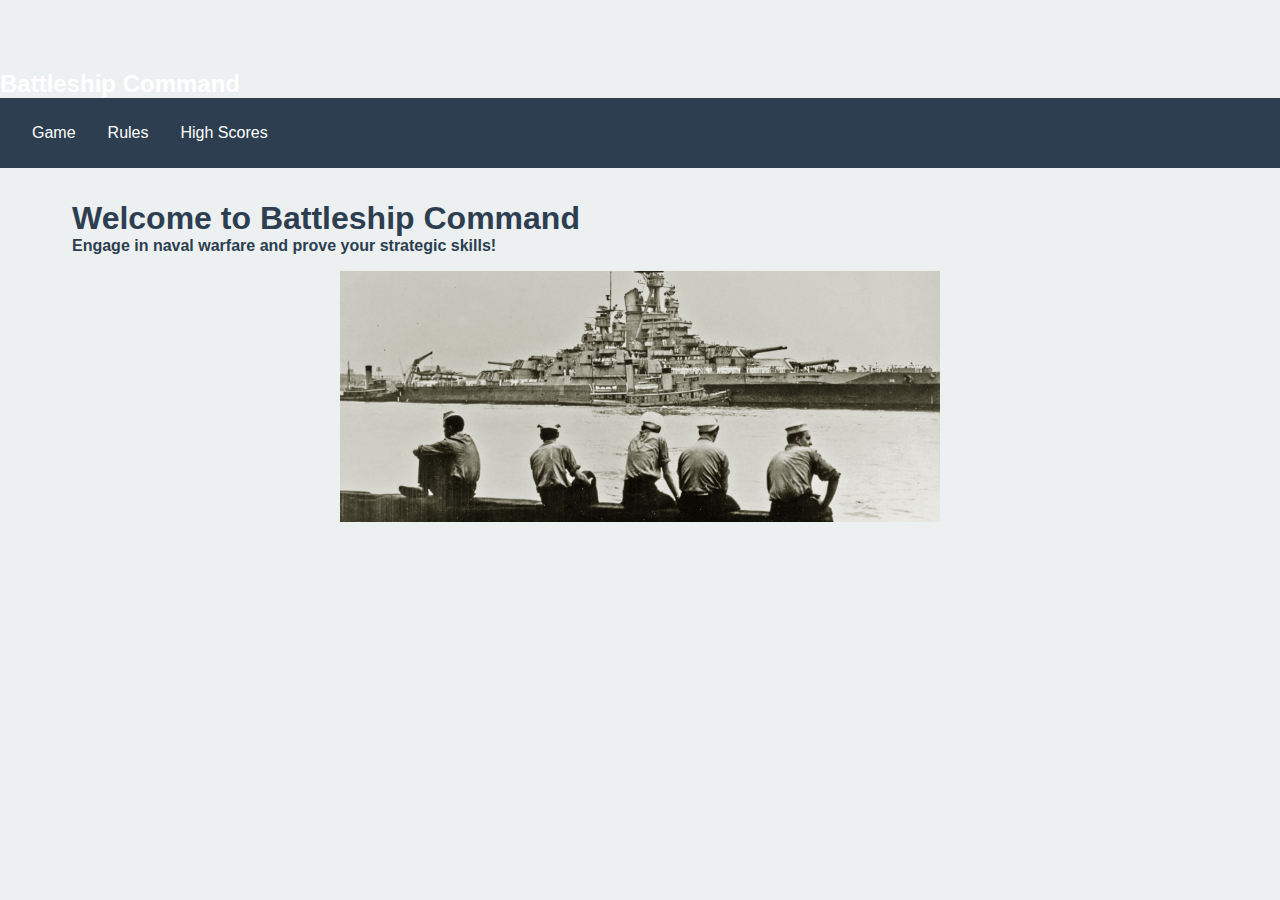
<file: index.html>
<!DOCTYPE html>
<html lang="en">
<head>
    <meta charset="UTF-8">
    <meta name="viewport" content="width=device-width, initial-scale=1.0">
    <title>Battleship Command</title>
    <link rel="stylesheet" href="/css/style.css">
    <link rel="stylesheet" href="https://cdnjs.cloudflare.com/ajax/libs/font-awesome/6.0.0/css/all.min.css">
</head>
<body>
    <div class="nav-title">Battleship Command</div>
    <nav class="navbar">
        <ul class="nav-list">
            <li class="nav-item"><a href="game/index.html">Game</a></li>
            <li class="nav-item"><a href="rules/index.html">Rules</a></li>
            <li class="nav-item"><a href="highscores/index.html">High Scores</a></li>
        </ul>
    </nav>

    <main class="container">
        <h1>Welcome to Battleship Command</h1>
        <h4>Engage in naval warfare and prove your strategic skills!</h4>
        <div class="hero">
            <img src="battleship.jpg" alt="Battleship Game Art">
        </div>
    </main>
</body>
</html>
</file>
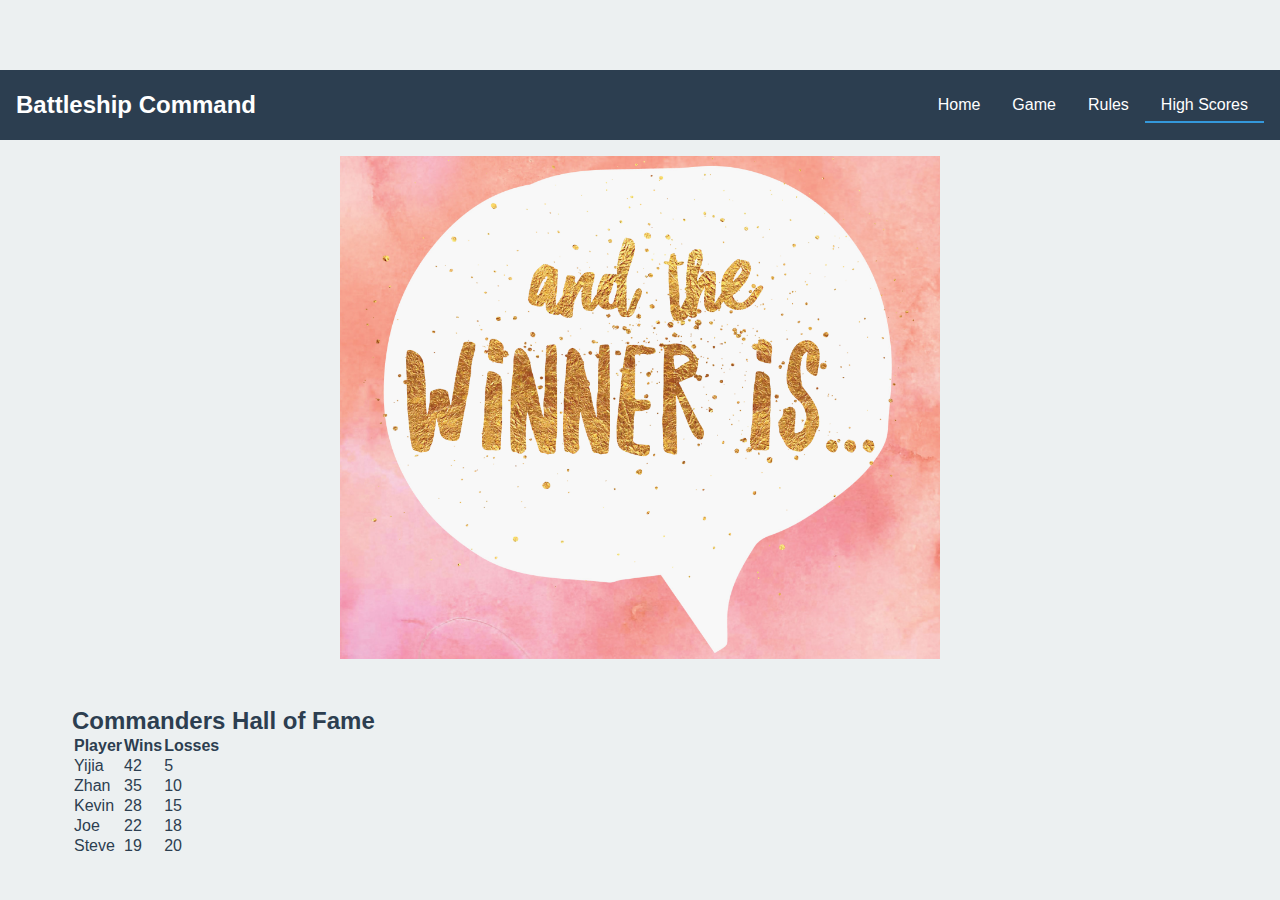
<file: highscores/index.html>
<!DOCTYPE html>
<html lang="en">
<head>
    <meta charset="UTF-8">
    <meta name="viewport" content="width=device-width, initial-scale=1.0">
    <title>High Scores - Battleship</title>
    <link rel="stylesheet" href="/css/style.css">
</head>

<body>
    <nav class="navbar">
        <div class="nav-title">Battleship Command</div>
        <ul class="nav-list">
            <li class="nav-item"><a href="../index.html">Home</a></li>
            <li class="nav-item"><a href="../game/index.html">Game</a></li>
            <li class="nav-item"><a href="../rules/index.html">Rules</a></li>
            <li class="nav-item"><a href="index.html" class="active">High Scores</a></li>
        </ul>
    </nav>

    <div class="hero">
        <img src="Winner.jpg" alt="The Winner is:" width="400">
    </div>

    <main class="scores-container">
        <h2>Commanders Hall of Fame</h2>
        <table class="scores-table">
            <thead>
                <tr>
                    <th>Player</th>
                    <th>Wins</th>
                    <th>Losses</th>
                </tr>
            </thead>
            <tbody>
                <tr>
                    <td>Yijia</td>
                    <td>42</td>
                    <td>5</td>
                </tr>
                <tr>
                    <td>Zhan</td>
                    <td>35</td>
                    <td>10</td>
                </tr>
                <tr>
                    <td>Kevin</td>
                    <td>28</td>
                    <td>15</td>
                </tr>
                <tr>
                    <td>Joe</td>
                    <td>22</td>
                    <td>18</td>
                </tr>
                <tr>
                    <td>Steve</td>
                    <td>19</td>
                    <td>20</td>
                </tr>
            </tbody>
        </table>
    </main>
</body>
</html>
</file>
<file: css/style.css>
:root {
    --primary-color: #2c3e50;
    --secondary-color: #3498db;
    --background-color: #ecf0f1;
    --text-color: #2c3e50;
    --nav-height: 70px;
}

* {
    margin: 0;
    padding: 0;
    box-sizing: border-box;
}

body {
    font-family: 'Roboto', sans-serif;
    background-color: var(--background-color);
    color: var(--text-color);
    padding-top: var(--nav-height);
}

.navbar {
    position: sticky;
    top: 0;
    width: 100%;
    height: var(--nav-height);
    background-color: var(--primary-color);
    display: flex;
    align-items: center;
    justify-content: space-between;
    padding: 0.5rem 1rem;
    z-index: 1000;
}

.nav-list {
    display: flex;
    list-style: none;
}

.nav-item a {
    color: white;
    text-decoration: none;
    padding: 0.5rem 1rem;
    font-size: 1rem;
    transition: background-color 0.3s ease;
}

.nav-item a:hover {
    background-color: var(--secondary-color);
    border-radius: 4px;
}

.nav-title {
    font-size: 1.5rem;
    color: white;
    font-weight: bold;
    margin-right: auto; /* Pushes other items to the right */
}
.nav-item a.active {
    border-bottom: 2px solid var(--secondary-color);
}

.container, .rules-container, .scores-container, .game-container {
    padding: 2rem;
    max-width: 1200px;
    margin: 0 auto;
}

.hero img {
    width: 100%;
    max-width: 600px;
    height: auto;
    display: block;
    margin: 1rem auto;
}
.board {
    box-shadow: 0 4px 8px rgba(0, 0, 0, 0.1);
}
.grid-cell:hover {
    background-color: #f0f0f0;
    transform: scale(1.1);
}
</file>
